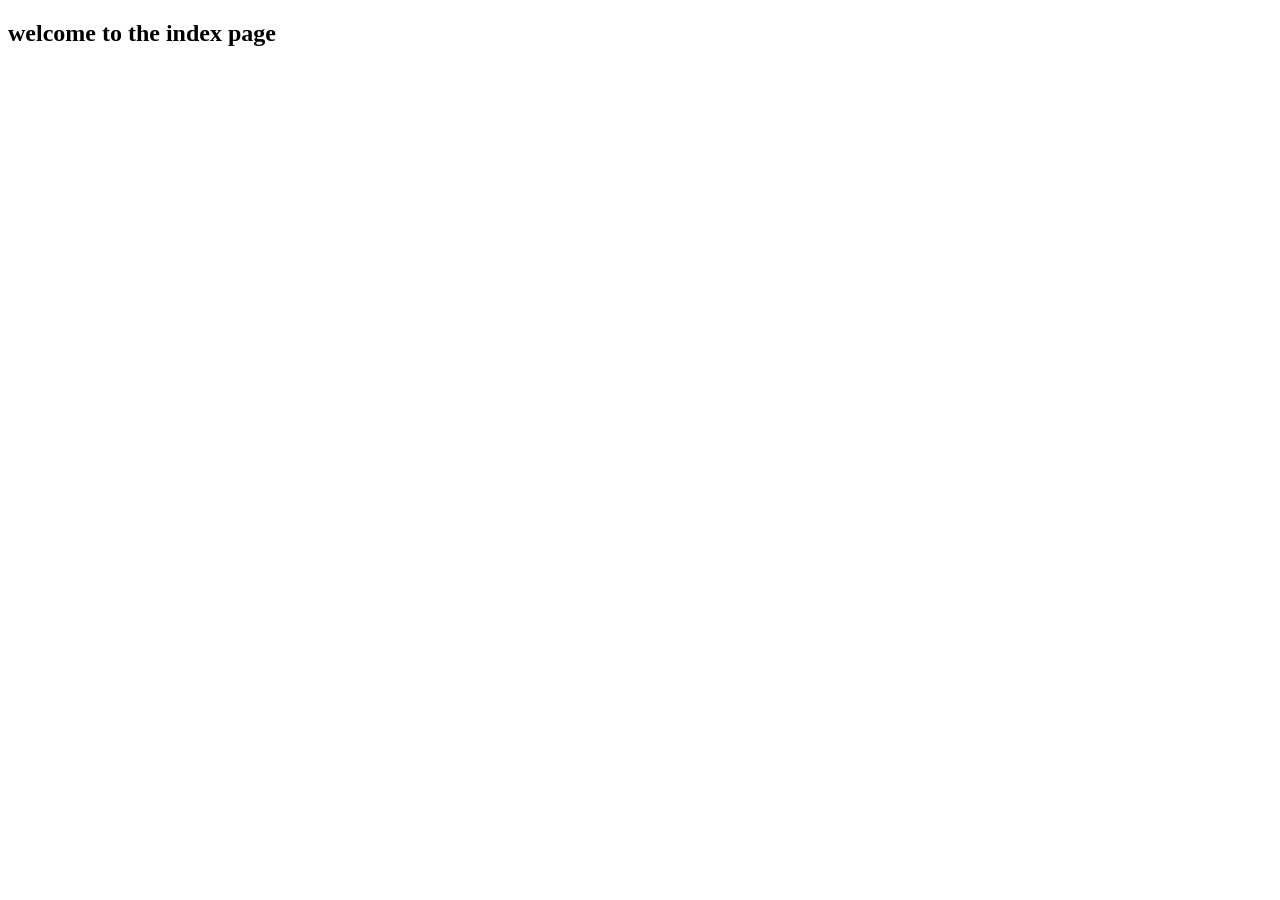
<file: templates/index.html>
<!DOCTYPE html>
<html lang="en">
  <head>
    <meta charset="UTF-8" />
    <meta name="viewport" content="width=device-width, initial-scale=1.0" />
    <title>Prediction application</title>
  </head>
  <body>
    <h2>welcome to the index page</h2>
  </body>
</html>
</file>
